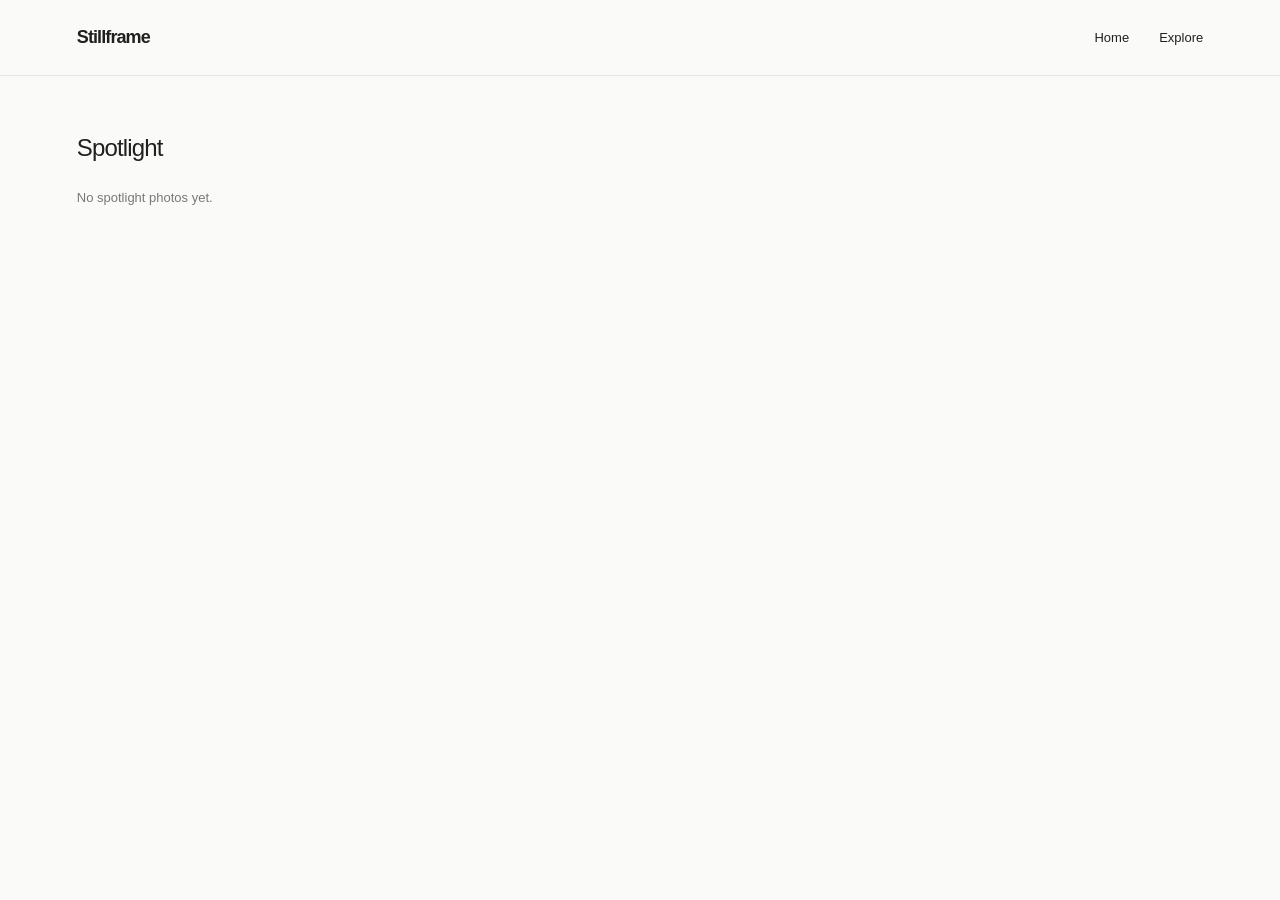
<file: index.html>
<!doctype html>
<html lang="en">
  <head>
    <meta charset="utf-8">
    <meta name="viewport" content="width=device-width, initial-scale=1">
    <meta name="theme-color" content="#fafaf8">
    <meta name="description" content="Spotlight photographs and a growing photo collection.">
    <title>Stillframe — Spotlight</title>
    <link rel="stylesheet" href="style.css">
  </head>
  <body>
    <header class="topbar">
      <a class="brand" href="#home">Stillframe</a>
      <nav aria-label="Main navigation">
        <a href="index.html">Home</a>
        <a href="explore.html">Explore</a>
      </nav>
    </header>
    <main>
      <section id="home" class="gallery-section">
        <h1>Spotlight</h1>
        <div id="spotlight-grid" class="photo-grid" aria-live="polite" aria-busy="true"></div>
      </section>
    </main>
    <dialog id="lightbox" aria-label="Photo viewer">
      <div class="viewer">
        <button id="close-viewer" class="close-viewer" aria-label="Close viewer">×</button>
        <button id="prev-photo" class="viewer-arrow prev" aria-label="Previous photo">‹</button>
        <img id="viewer-image" alt="">
        <button id="next-photo" class="viewer-arrow next" aria-label="Next photo">›</button>
        <div class="viewer-caption">
          <span id="viewer-title"></span>
          <span id="viewer-index"></span>
        </div>
      </div>
    </dialog>
    <script src="script.js" defer></script>
  </body>
</html>
</file>
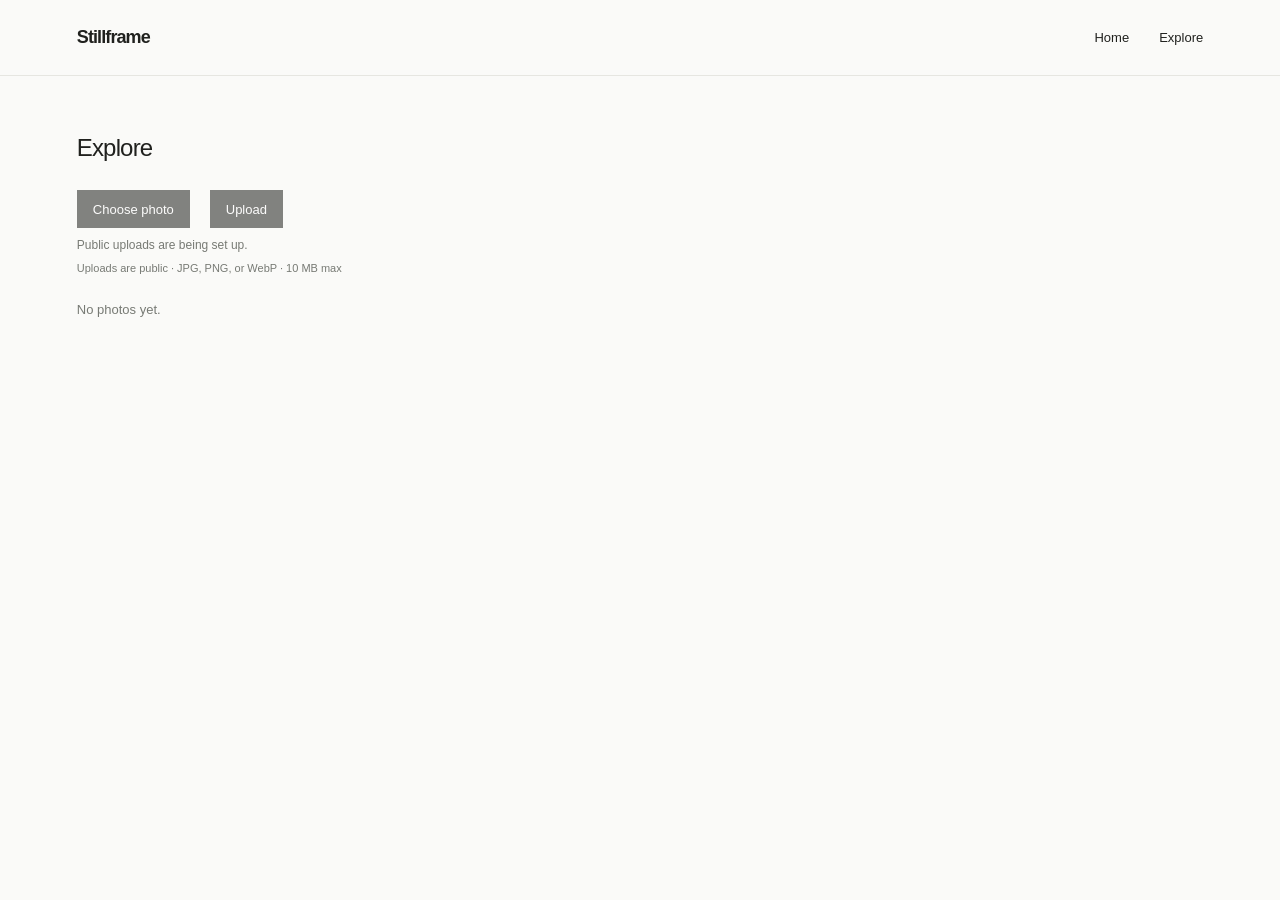
<file: explore.html>
<!doctype html>
<html lang="en">
  <head>
    <meta charset="utf-8">
    <meta name="viewport" content="width=device-width, initial-scale=1">
    <meta name="theme-color" content="#fafaf8">
    <meta name="description" content="Explore the Stillframe photo collection.">
    <title>Stillframe — Explore</title>
    <link rel="stylesheet" href="style.css">
  </head>
  <body>
    <header class="topbar">
      <a class="brand" href="index.html">Stillframe</a>
      <nav aria-label="Main navigation">
        <a href="index.html">Home</a>
        <a href="explore.html" aria-current="page">Explore</a>
      </nav>
    </header>
    <main>
      <section class="gallery-section">
        <h1>Explore</h1>
        <form id="upload-form" class="upload-form">
          <button id="choose-photo" class="upload-button" type="button">Choose photo</button>
          <input id="photo-file" type="file" accept="image/jpeg,image/png,image/webp" hidden>
          <span id="selected-file" class="selected-file"></span>
          <div id="turnstile-widget"></div>
          <button id="submit-upload" class="upload-button" type="submit" hidden disabled>Upload</button>
          <p id="upload-status" class="upload-status" role="status" aria-live="polite"></p>
        </form>
        <p class="upload-note">Uploads are public · JPG, PNG, or WebP · 10 MB max</p>
        <div id="photo-grid" class="photo-grid" aria-live="polite" aria-busy="true"></div>
      </section>
    </main>
    <dialog id="lightbox" aria-label="Photo viewer">
      <div class="viewer">
        <button id="close-viewer" class="close-viewer" aria-label="Close viewer">×</button>
        <button id="prev-photo" class="viewer-arrow prev" aria-label="Previous photo">‹</button>
        <img id="viewer-image" alt="">
        <button id="next-photo" class="viewer-arrow next" aria-label="Next photo">›</button>
        <div class="viewer-caption">
          <span id="viewer-title"></span>
          <span id="viewer-index"></span>
        </div>
      </div>
    </dialog>
    <script src="upload-config.js"></script>
    <script src="script.js" defer></script>
    <script src="upload.js"></script>
    <script src="https://challenges.cloudflare.com/turnstile/v0/api.js?onload=onStillframeTurnstileLoad&render=explicit" async defer></script>
  </body>
</html>
</file>
<file: style.css>
:root {
  color-scheme: light;
  font-family: Arial, Helvetica, sans-serif;
  color: #20211e;
  background: #fafaf8;
  font-synthesis: none;
  text-rendering: optimizeLegibility;
}

* {
  box-sizing: border-box;
}

html {
  scroll-behavior: smooth;
}

body {
  margin: 0;
}

a {
  color: inherit;
  text-decoration: none;
}

button {
  font: inherit;
  cursor: pointer;
}

.topbar {
  max-width: 1440px;
  height: 76px;
  margin: auto;
  padding: 0 6%;
  display: flex;
  align-items: center;
  justify-content: space-between;
  border-bottom: 1px solid #e6e6e1;
}

.brand {
  font-size: 18px;
  font-weight: 700;
  letter-spacing: -0.05em;
}

nav {
  display: flex;
  gap: 30px;
  font-size: 13px;
}

nav a:hover {
  color: #ad775c;
}

.gallery-section {
  max-width: 1440px;
  margin: auto;
  padding: 58px 6% 72px;
}

.gallery-section + .gallery-section {
  border-top: 1px solid #e6e6e1;
}

h1,
h2 {
  margin: 0 0 28px;
  font-size: 24px;
  font-weight: 500;
  letter-spacing: -0.035em;
}

.upload-form {
  display: flex;
  align-items: center;
  flex-wrap: wrap;
  gap: 10px;
  margin: 0 0 28px;
}

.upload-button {
  display: inline-flex;
  min-height: 38px;
  align-items: center;
  justify-content: center;
  padding: 0 15px;
  border: 1px solid #20211e;
  background: #20211e;
  color: #fff;
  font-size: 13px;
}

.upload-button:hover:not(:disabled) {
  background: #ad775c;
  border-color: #ad775c;
}

.upload-button:disabled {
  cursor: not-allowed;
  opacity: 0.55;
}

.selected-file,
.upload-status {
  color: #777a74;
  font-size: 12px;
}

.upload-status {
  flex-basis: 100%;
  margin: 0;
}

.upload-note {
  margin: -18px 0 28px;
  color: #777a74;
  font-size: 11px;
}

.upload-status.error {
  color: #a33a32;
}

#turnstile-widget:empty {
  display: none;
}

.photo-grid {
  columns: 3 260px;
  column-gap: 18px;
}

.photo-grid.empty {
  color: #777a74;
  font-size: 13px;
}

.photo-card {
  break-inside: avoid;
  margin: 0 0 18px;
}

.photo-card button {
  display: block;
  width: 100%;
  overflow: hidden;
  padding: 0;
  border: 0;
  background: #efefeb;
}

.photo-card img {
  display: block;
  width: 100%;
  height: auto;
  transition: transform 350ms ease;
}

.photo-card button:hover img,
.photo-card button:focus-visible img {
  transform: scale(1.025);
}

dialog {
  width: 100vw;
  height: 100vh;
  max-width: 100vw;
  max-height: 100vh;
  padding: 0;
  border: 0;
  background: #111;
  color: white;
}

dialog::backdrop {
  background: #111;
}

.viewer {
  position: relative;
  display: flex;
  width: 100%;
  height: 100%;
  align-items: center;
  justify-content: center;
  padding: 64px;
}

.viewer img {
  max-width: 100%;
  max-height: 100%;
  object-fit: contain;
}

.close-viewer,
.viewer-arrow {
  position: absolute;
  display: grid;
  width: 44px;
  height: 44px;
  place-items: center;
  border: 0;
  border-radius: 50%;
  background: #ffffff24;
  color: white;
  font-size: 28px;
}

.close-viewer {
  top: 18px;
  right: 20px;
}

.viewer-arrow.prev {
  left: 16px;
}

.viewer-arrow.next {
  right: 16px;
}

.viewer-caption {
  position: absolute;
  right: 64px;
  bottom: 20px;
  left: 64px;
  display: flex;
  justify-content: space-between;
  color: #ddd;
  font-size: 13px;
}

@media (max-width: 700px) {
  .topbar {
    height: 64px;
    padding: 0 5%;
  }

  nav {
    gap: 20px;
  }

  .gallery-section {
    padding: 40px 5% 52px;
  }

  .photo-grid {
    columns: 2 140px;
    column-gap: 12px;
  }

  .photo-card {
    margin-bottom: 12px;
  }

  .viewer {
    padding: 56px 36px;
  }

  .viewer-arrow.prev {
    left: 3px;
  }

  .viewer-arrow.next {
    right: 3px;
  }

  .viewer-caption {
    right: 36px;
    left: 36px;
  }
}

@media (prefers-reduced-motion: reduce) {
  html {
    scroll-behavior: auto;
  }

  *,
  *::before,
  *::after {
    transition: none !important;
  }
}
</file>
